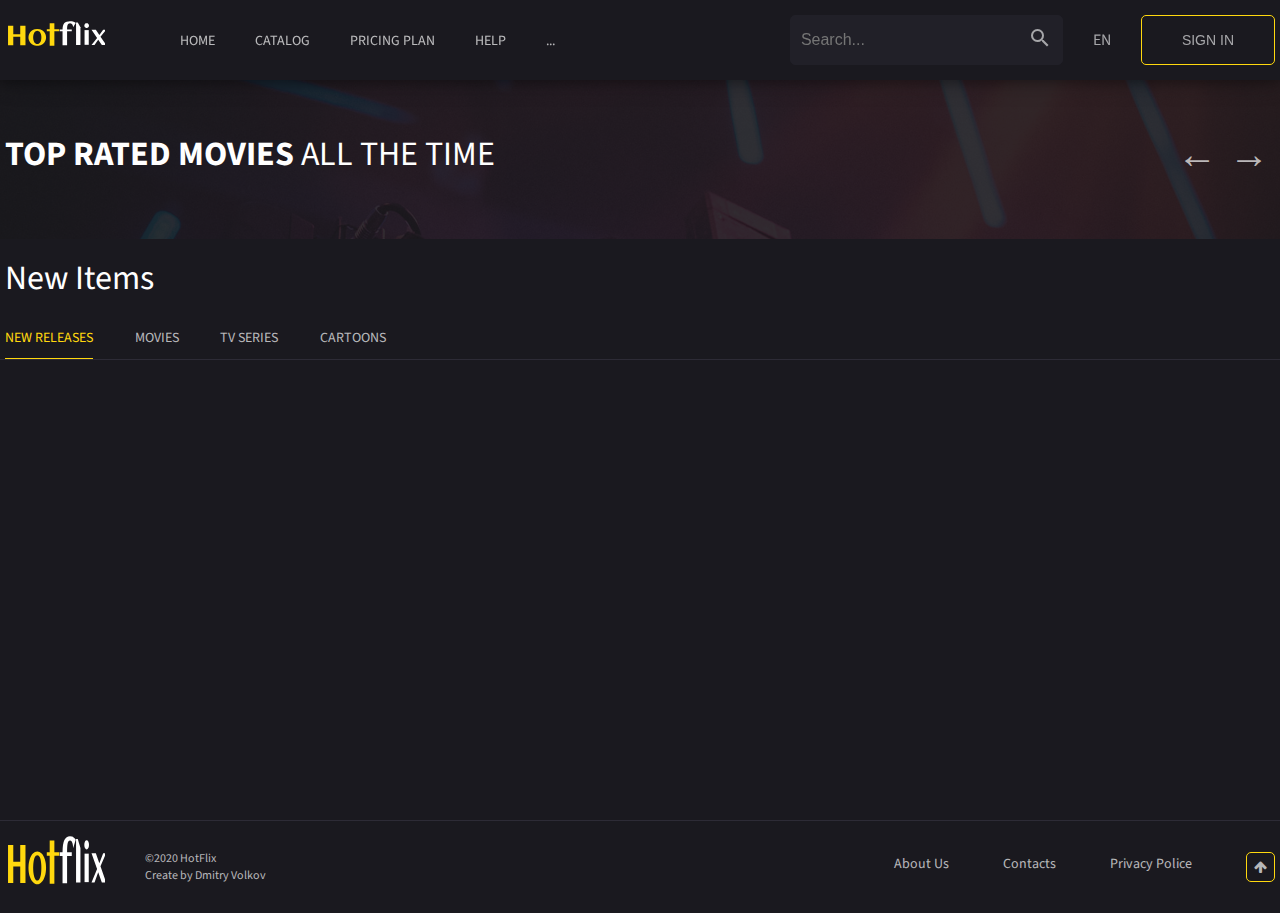
<file: index.html>
<!DOCTYPE html>
<html lang="en">
  <head>
    <meta charset="UTF-8" />
    <meta name="viewport" content="width=device-width, initial-scale=1.0" />
    <title>Hotflix - Home</title>
    <link rel="stylesheet" href="css/main.css" />
    <link rel="stylesheet" href="css/header.css" />
    <link rel="stylesheet" href="css/section1.css" />
    <link rel="stylesheet" href="css/section2.css" />
    <link rel="stylesheet" href="css/footer.css" />
    <link rel="preconnect" href="https://fonts.gstatic.com" />
    <link rel="stylesheet" href="slider files/slick-1.8.1/slick/slick.css" />
    <link
      rel="stylesheet"
      href="https://cdnjs.cloudflare.com/ajax/libs/font-awesome/4.7.0/css/font-awesome.min.css"
    />
    <link
      href="https://fonts.googleapis.com/css2?family=Source+Sans+Pro&display=swap"
      rel="stylesheet"
    />
    <link
      href="https://fonts.googleapis.com/icon?family=Material+Icons"
      rel="stylesheet"
    />
  </head>

  <body>
    <header class="header">
      <div class="container">
        <div class="header-warpper">
          <div class="left-header">
            <a href="index.html"
              ><img src="./assets/logo.svg" alt="HOTFLIX" class="logo"
            /></a>
            <ul class="nav">
              <li class="nav-item"><a href="index.html">HOME</a></li>
              <li class="nav-item"><a href="#">CATALOG</a></li>
              <li class="nav-item"><a href="#">PRICING PLAN</a></li>
              <li class="nav-item"><a href="#">HELP</a></li>
              <li class="nav-item"><a href="#">...</a></li>
            </ul>
          </div>
          <div class="right-header">
            <div class="search">
              <input
                type="search"
                name="movie-search"
                id="movie-search"
                placeholder="Search..."
              />
              <label for="movie-search" class="icon material-icons"
                >search</label
              >
            </div>
            <span class="language desktop-version">EN</span>
            <button type="button" class="sign-in-button desktop-version">
              SIGN IN
            </button>
            <div class="mobile-icons">
              <div class="search-icon-mobile fa fa-search" title="Search"></div>
              <div class="signup-mobile fa fa-sign-in" title="Sign in"></div>
              <div class="burger" title="naviagtion">
                <div class="line-1"></div>
                <div class="line-2"></div>
                <div class="line-3"></div>
              </div>
            </div>
          </div>
        </div>
      </div>
    </header>

    <main>
      <!-- section1 -->
      <section class="sec1">
        <div class="container">
          <div class="contant">
            <div class="holder">
              <span class="main-title"
                ><strong>TOP RATED MOVIES</strong> ALL THE TIME</span
              >
              <div class="buttons">
                <button class="left-button-slider" title="Previous">
                  &leftarrow;
                </button>
                <button class="right-button-slider" title="Next">
                  &rightarrow;
                </button>
              </div>
            </div>
            <div class="slider"></div>
          </div>
        </div>
      </section>
      <!-- End section 1 -->
      <section class="sec2-nav">
        <div class="container">
          <div class="container-items">
            <span class="sub-title">New Items</span>
            <ul class="sub-nav">
              <li class="active-nav"><a>NEW RELEASES</a></li>
              <li class="not-active-nav"><a>MOVIES</a></li>
              <li class="not-active-nav"><a>TV SERIES</a></li>
              <li class="not-active-nav"><a>CARTOONS</a></li>
            </ul>
          </div>
        </div>
      </section>
      <section class="sec2">
        <div class="container">
          <div class="contant-warpper"></div>
        </div>
      </section>
    </main>

    <footer class="footer">
      <div class="container">
        <div class="warpper-footer">
          <div class="left-section-footer">
            <img src="assets/logo.svg" alt="HOTFLIX" class="logo" />
            <div class="spans">
              <span>&copy;2020 HotFlix</span>
              <span>Create by Dmitry Volkov</span>
            </div>
          </div>
          <div class="right-section-footer">
            <ul class="footer-nav">
              <li class="footer-nav-item"><a href="#">About Us</a></li>
              <li class="footer-nav-item"><a href="#">Contacts</a></li>
              <li class="footer-nav-item"><a href="#">Privacy Police</a></li>
              <li class="footer-nav-item">
                <a class="swip-up fa fa-arrow-up" href=""></a>
              </li>
            </ul>
          </div>
        </div>
      </div>
    </footer>
    <script src="js/main.js"></script>
    <script src="js/topRated.js"></script>
    <script src="js/listeners.js"></script>
    <script src="js/popular.js"></script>
    <script type="text/javascript" src="./slick/main.js"></script>
  </body>
</html>
</file>
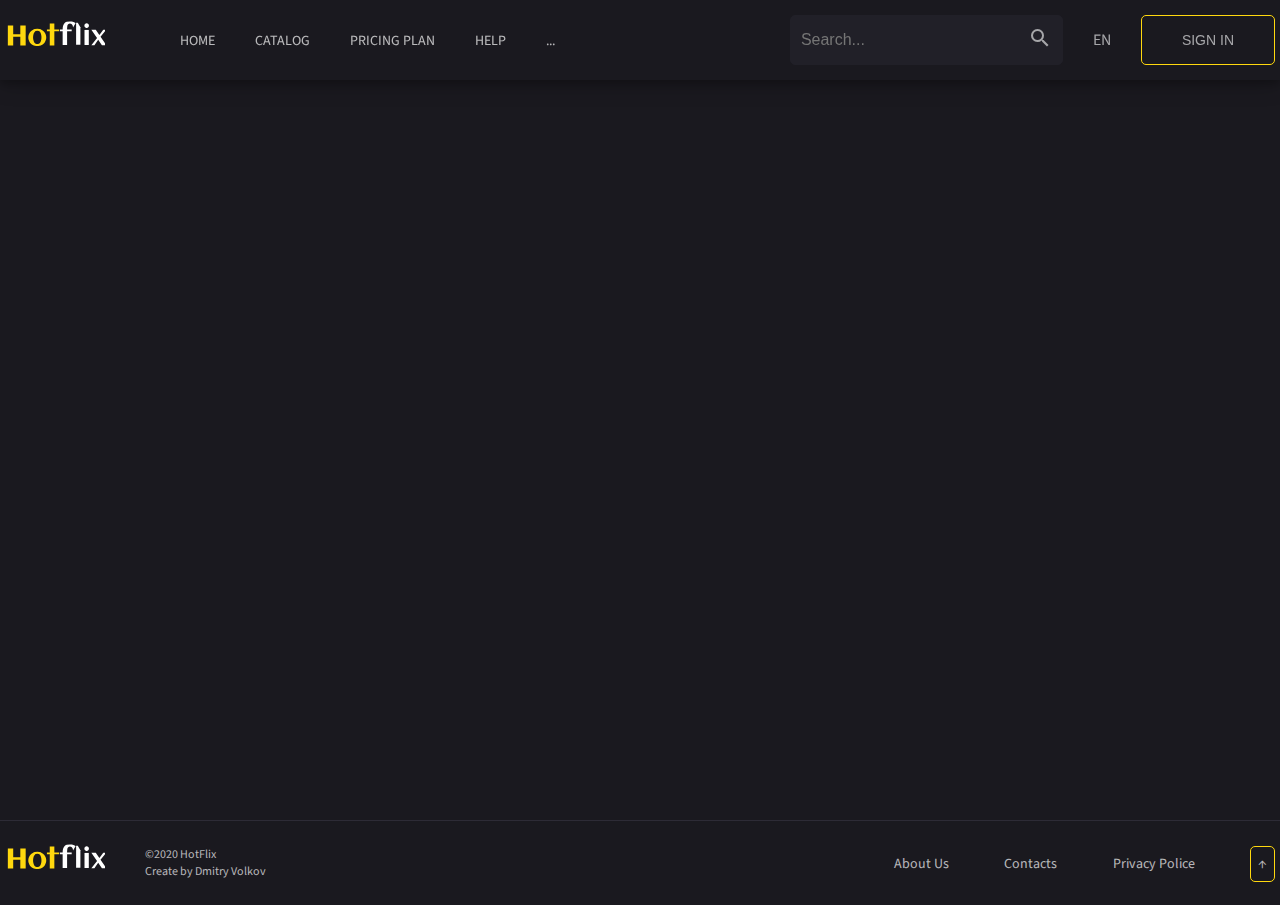
<file: pages/search.html>
<!DOCTYPE html>
<html lang="en">
  <head>
    <meta charset="UTF-8" />
    <meta name="viewport" content="width=device-width, initial-scale=1.0" />
    <title>Hotflix-Search</title>
    <link rel="stylesheet" href="../css/main.css" />
    <link rel="stylesheet" href="../css/header.css" />
    <link rel="stylesheet" href="../css/section1.css" />
    <link rel="stylesheet" href="../css/searchPageDesign.css" />
    <link rel="stylesheet" href="../css/section2.css" />
    <link rel="stylesheet" href="../css/footer.css" />
    <link rel="preconnect" href="https://fonts.gstatic.com" />
    <link rel="stylesheet" href="../slider files/slick-1.8.1/slick/slick.css" />
    <link
      rel="stylesheet"
      href="https://cdnjs.cloudflare.com/ajax/libs/font-awesome/4.7.0/css/font-awesome.min.css"
    />
    <link
      href="https://fonts.googleapis.com/css2?family=Source+Sans+Pro&display=swap"
      rel="stylesheet"
    />
    <link
      href="https://fonts.googleapis.com/icon?family=Material+Icons"
      rel="stylesheet"
    />
  </head>

  <body id="body">
    <header class="header">
      <div class="container">
        <div class="header-warpper">
          <div class="left-header">
            <a href="../index.html"
              ><img src="../assets/logo.svg" alt="HOTFLIX" class="logo"
            /></a>
            <ul class="nav">
              <li class="nav-item"><a href="../index.html">HOME</a></li>
              <li class="nav-item"><a href="#">CATALOG</a></li>
              <li class="nav-item"><a href="#">PRICING PLAN</a></li>
              <li class="nav-item"><a href="#">HELP</a></li>
              <li class="nav-item"><a href="#">...</a></li>
            </ul>
          </div>
          <div class="right-header">
            <div class="search">
              <input
                type="search"
                name="movie-search"
                id="movie-search"
                placeholder="Search..."
              />
              <label for="movie-search" class="icon material-icons"
                >search</label
              >
            </div>
            <span class="language desktop-version">EN</span>
            <button type="button" class="sign-in-button desktop-version">
              SIGN IN
            </button>
            <div class="mobile-icons">
              <div class="search-icon-mobile fa fa-search" title="Search"></div>
              <div class="signup-mobile fa fa-sign-in" title="Sign in"></div>
              <div class="burger" title="naviagtion">
                <div class="line-1"></div>
                <div class="line-2"></div>
                <div class="line-3"></div>
              </div>
            </div>
          </div>
        </div>
      </div>
    </header>
    <main>
      <section class="search-section">
        <div class="container">
          <div class="search-warpper"></div>
        </div>
      </section>
    </main>
    <footer class="footer">
      <div class="container">
        <div class="warpper-footer">
          <div class="left-section-footer">
            <a href="../index.html"
              ><img src="../assets/logo.svg" alt="HOTFLIX" class="logo"
            /></a>
            <div class="spans">
              <span>&copy;2020 HotFlix</span>
              <span>Create by Dmitry Volkov</span>
            </div>
          </div>
          <div class="right-section-footer">
            <ul class="footer-nav">
              <li class="footer-nav-item"><a href="#">About Us</a></li>
              <li class="footer-nav-item"><a href="#">Contacts</a></li>
              <li class="footer-nav-item"><a href="#">Privacy Police</a></li>
              <li class="footer-nav-item">
                <a class="swip-up" href="#header">&UpArrow;</a>
              </li>
            </ul>
          </div>
        </div>
      </div>
    </footer>
    <script type="text/javascript" src="../slick/main.js"></script>
    <script src="../js/search.js"></script>
  </body>
</html>
</file>
<file: css/main.css>
html {
  height: 100%;
}

body {
  background-color: #1a191f;
  color: #fff;
  font-family: "Source Sans Pro", sans-serif;
  height: calc(100% - 80px);
  margin: 0;
  padding: 0;
}

.container {
  margin: 0 auto;
  width: 1270px;
}

main {
  margin-top: 80px;
  min-height: calc(100% - 80px);
  position: relative;
}
@media screen and (max-width: 1200px) {
  .body {
    overflow-x: hidden;
  }
  main {
    display: flex;
    flex-direction: column;
    margin-top: 70px;
    width: 100%;
  }
  .container {
    padding: 0 15px;
    position: relative;
    width: calc(100% - 30px);
  }
}
</file>
<file: css/header.css>
.header {
  background-color: #1a191f;
  box-shadow: 0 4px 8px 0 rgba(0, 0, 0, 0.2), 0 6px 20px 0 rgba(0, 0, 0, 0.19);
  position: fixed;
  top: 0;
  width: 100%;
  z-index: 1;
}
.header-warpper {
  display: flex;
  justify-content: space-between;
  padding: 15px 0;
}

.left-header {
  display: flex;
  justify-content: center;
}

.left-header a {
  align-self: center;
}

.logo {
  width: 100px;
}

.nav {
  color: rgba(255, 255, 255, 0.7);
  display: flex;
  justify-content: space-between;
  list-style: none;
  margin: auto 15px;
}

.nav a {
  color: rgba(255, 255, 255, 0.7);
  font-size: 14px;
  margin: 0 20px;
  text-decoration: none;
}

.nav a:hover {
  color: #ffd80e;
}

.right-header {
  display: flex;
  justify-content: center;
}

.search {
  background-color: #212028;
  border-radius: 5px;
  border: 1px solid #212028;
  color: #a6a6a9;
  display: flex;
  justify-content: center;
}

.search:focus-within {
  border-radius: 5px;
  border: 1px solid #ffd80e;
}

.search input {
  background: transparent;
  border: none;
  color: #a6a6a9;
  font-size: 16px;
  font-size: 16px;
  outline: none;
  padding: 15px 10px;
}

.search input:focus {
  padding: 15px 10px;
}

.language {
  color: #a6a6a9;
  cursor: pointer;
  font-size: 16px;
  margin: auto 30px;
}

.language:hover {
  color: #ffd80e;
}

.sign-in-button {
  background: none;
  border-radius: 5px;
  border: 1px solid #ffd80e;
  color: #a6a6a9;
  font-size: 14px;
  outline: none;
  padding: 0px 40px;
}

.sign-in-button:hover {
  background: #ffd80e;
  border: 1px solid #212028;
  color: #212028;
  cursor: pointer;
}

.icon {
  margin: 10px;
}

.icon:hover {
  color: #ffd80e;
  cursor: pointer;
}

.icon:focus {
  color: #ffd80e;
}

.mobile-icons {
  display: none;
}
@media all and (max-width: 1200px) {
  .left-header {
    align-content: center;
  }
  .desktop-version {
    display: none;
  }
  .nav {
    background-color: #1a191f;
    flex-direction: column;
    height: 954px;
    justify-content: unset;
    overflow: auto;
    padding: 0;
    position: absolute;
    right: -16px;
    top: 65px;
    transform: translateX(100%);
    transition: transform 0.3s ease-in;
    width: 75%;
  }
  .nav li {
    margin: 20px;
  }
  .nav a {
    color: rgba(255, 255, 255, 0.7);
    font-size: 18px;
    margin: 20px;
  }
  .x-style .line-1 {
    transform: rotate(-45deg) translate(-5px, 6px);
  }
  .x-style .line-2 {
    opacity: 0;
  }
  .x-style .line-3 {
    transform: rotate(+45deg) translate(-5px, -6px);
  }
  .nav-active {
    transform: translateX(0%);
  }
  .mobile-icons {
    align-items: center;
    color: #a6a6a9;
    display: flex;
    font-size: 18px;
    justify-content: space-between;
    width: 120px;
  }
  .search {
    left: 0;
    position: fixed;
    right: 0;
    top: -50px;
    transition: transform 0.3s ease-in;
    width: 100%;
  }
  .hide-search {
    top: 65px;
  }
  .search input {
    min-width: 200px;
    width: calc(100% - 20px);
  }
  .burger div {
    background-color: #a6a6a9;
    cursor: pointer;
    height: 3px;
    margin: 5px;
    width: 25px;
  }
  .signup-mobile {
    border-radius: 5px;
    border: 1px solid #ffd80e;
    outline: none;
    padding: 10px;
  }
  .search-icon-mobile:hover {
    color: #ffd80e;
    cursor: pointer;
    outline: none;
  }
  .search-active {
    color: #ffd80e;
    cursor: pointer;
    outline: none;
  }
  .signup-mobile:hover {
    background: #ffd80e;
    border: 1px solid #212028;
    color: #212028;
    cursor: pointer;
  }
}
</file>
<file: css/section1.css>
/*Section 1 elements*/
.sec1 {
  margin-top: 10px;
  position: relative;
}
.sec1::before {
  background-image: url(../assets/home__bg.jpg);
  background-repeat: no-repeat;
  background-size: cover;
  content: "";
  height: 100%;
  left: 0;
  opacity: 0.1;
  position: absolute;
  top: 0;
  width: 100%;
  z-index: -1;
}

.contant {
  display: flex;
  flex-direction: column;
  justify-content: center;
}

.main-title {
  font-size: 34px;
  margin-top: 50px;
}

.holder {
  display: flex;
  justify-content: space-between;
}

.buttons {
  display: flex;
  justify-content: center;
  margin: 50px 0 0;
}

.buttons button {
  background: none;
  border: none;
  color: rgba(255, 255, 255, 0.7);
  font-size: 40px;
  outline: none;
}

.buttons button:hover {
  color: #ffd80e;
  cursor: pointer;
}

.movie-card {
  display: flex;
  flex-direction: column;
  outline: none;
  padding: 10px 12px;
  position: relative;
  width: calc(20% - 24px);
}

.img-play-icon {
  color: white;
  font-size: 100px;
  position: absolute;
  top: 50%;
  left: 50%;
  transform: translate(-50%, -50%);
  -ms-transform: translate(-50%, -50%);
  text-align: center;
  outline: none;
}

.fa-play:hover {
  color: #eee;
}

.overlay {
  background-color: #1a191f;
  bottom: 75px;
  left: 0;
  opacity: 0;
  position: absolute;
  top: 10px;
  transition: 0.3s ease;
  width: 100%;
}

.movie-img-container {
  display: flex;
  height: 100%;
}

.movie-img-container:hover .overlay {
  opacity: 0.5;
}

.movie-name {
  color: rgba(255, 255, 255, 0.7);
  overflow: hidden;
  padding: 15px 0;
  text-decoration: none;
  text-overflow: ellipsis;
  white-space: nowrap;
}

.movie-name:hover {
  color: #ffd80e;
  outline: none;
}

.rate {
  background-color: #291a1a;
  border-radius: 50px;
  border: 1px solid;
  font-size: 14px;
  font-weight: 600;
  left: 20px;
  outline: none;
  padding: 7px;
  position: absolute;
  top: 20px;
}

.rate-high {
  border: 1px solid green;
}

.rate-low {
  border: 1px solid red;
}

.movie-img {
  max-height: 345px;
  object-fit: cover;
  width: 100%;
}

.slider {
  margin: 20px 0 40px 0;
}

.date {
  color: #ffd80e;
  font-size: small;
  padding: 0;
}
@media all and (max-width: 1200px) {
  .sec1 {
    margin: 0;
  }
}

@media screen and (max-width: 1200px) {
  .movie-card {
    width: calc(25% - 24px);
  }
}
@media screen and (max-width: 922px) {
  .movie-card {
    width: calc(33% - 24px);
  }
}
@media screen and (max-width: 707px) {
  .movie-card {
    width: calc(50% - 24px);
  }
}
</file>
<file: css/section2.css>
/*Section 2 elements*/
.sec2-nav {
  border-bottom: 1px solid #2d2b36;
}
.container-items {
  display: flex;
  flex-direction: column;
  justify-content: space-between;
}
.sub-title {
  font-size: 34px;
  margin: 15px 0;
}
.sub-nav {
  display: flex;
  font-size: 14px;
  justify-content: space-between;
  list-style: none;
  margin: 0;
  padding: 0;
  width: 30%;
}
.active-nav {
  border-bottom: 1px solid #ffd80e;
  color: #ffd80e;
  padding: 10px 0;
}
.not-active-nav {
  color: rgba(255, 255, 255, 0.7);
  padding: 10px 0;
}
.contant-warpper{
  display: flex;
  flex-wrap: wrap;
  margin: 0 -12px;
  padding: 30px 0;
}
@media screen and (max-width:1200px){
  .not-active-nav {
    display: none;
  }

}
</file>
<file: css/footer.css>
/*Footer*/

.footer {
  background-color: #1a191f;
  border-top: 1px solid #2d2b36;
}

.warpper-footer {
  display: flex;
  justify-content: space-between;
  padding: 15px 0;
}

.left-section-footer {
  display: flex;
}

.spans {
  color: rgba(255, 255, 255, 0.7);
  display: flex;
  flex-direction: column;
  justify-content: center;
  margin-left: 40px;
}
.right-section-footer {
  width: 30%;
}

.spans span {
  font-size: 12px;
}

.footer-nav {
  color: rgba(255, 255, 255, 0.7);
  display: flex;
  justify-content: space-between;
  list-style: none;
  padding-inline-start: 0px;
}

.footer-nav a {
  color: rgba(255, 255, 255, 0.7);
  font-size: 14px;
  text-decoration: none;
}

.swip-up {
  border-radius: 5px;
  border: 1px solid #ffd80e;
  font-size: 30px;
  outline: none;
  padding: 7px;
}

.left-section-footer a {
  align-self: center;
}

@media screen and (max-width: 1200px) {
  .warpper-footer {
    flex-direction: column;
    position: relative;
  }
  .footer-nav {
    justify-content: left;
  }
  .spans {
    bottom: 0px;
    margin-left: 0;
    position: absolute;
  }
  .swip-up {
    bottom: 0px;
    position: absolute;
    right: 0;
  }
  .footer-nav li {
    display: flex;
    margin: 0 30px 15px 0;
  }
  .right-section-footer {
    width: auto;
  }
}
</file>
<file: css/searchPageDesign.css>
.search-warpper {
  display: flex;
  flex-direction: column;
}

.search-title {
  font-size: 42px;
  font-weight: 300;
  margin: 40px 0;
}

.search-failer {
  font-size: 24px;
  padding: 0 0 20px 0;
}
</file>
